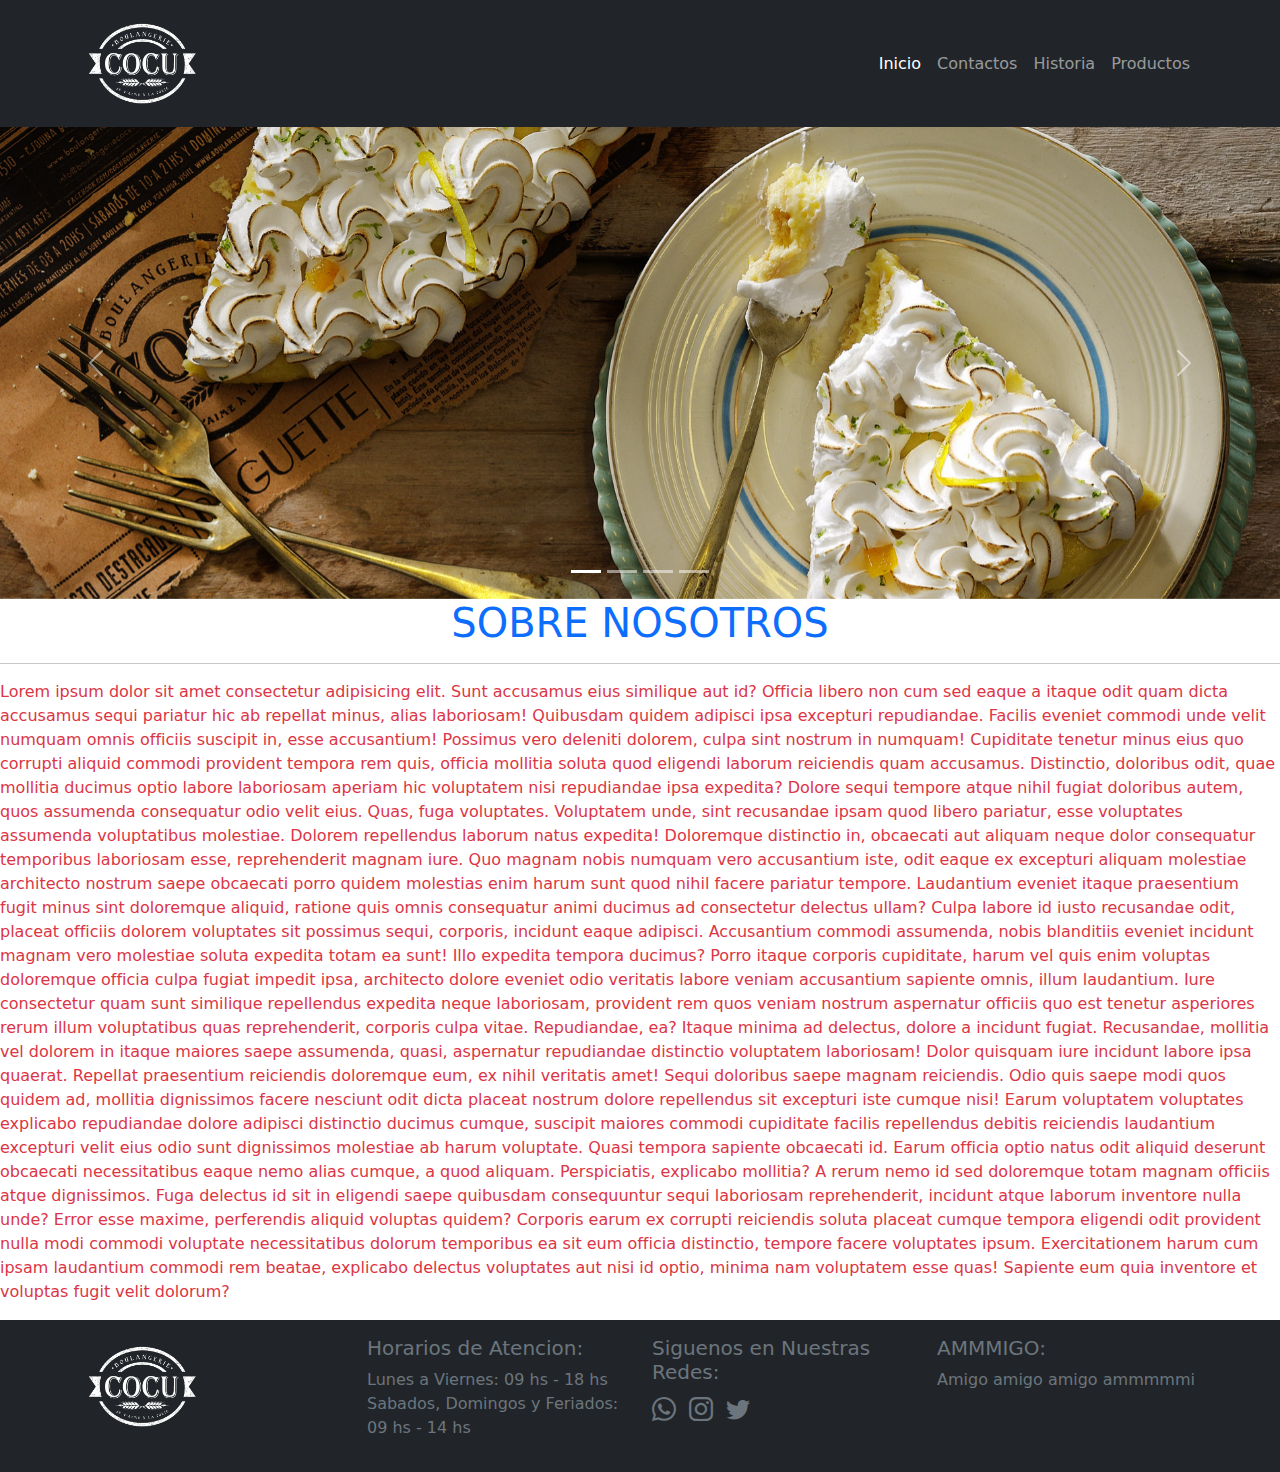
<file: index.html>
<!DOCTYPE html>
<html lang="es">
  <head>
    <meta charset="UTF-8" />
    <meta http-equiv="X-UA-Compatible" content="IE=edge" />
    <meta name="viewport" content="width=device-width, initial-scale=1.0" />
    <meta name="author" content="Facundo Mierke" />
    <meta name="description" content="Panaderia Cocu" />
    <meta
      name="keywords"
      content="Panaderia, Pan, Delicias, Facturas, Bollitos, Tortas"
    />
    <link rel="stylesheet" href="css/bootstrap.min.css" />
    <link
      rel="stylesheet"
      href="https://cdn.jsdelivr.net/npm/bootstrap-icons@1.8.3/font/bootstrap-icons.css"
    />
    <link rel="stylesheet" href="css/style.css" />
    <title>Panaderia Cocu</title>
  </head>
  <body>
    <header>
      <nav class="navbar navbar-expand-lg bg-dark navbar-dark">
        <div class="container">
          <a class="navbar-brand" href="index.html"
            ><img
              src="img/cocu_logo-450.png"
              alt="Logo Panaderia Cocu"
              width="120"
          /></a>
          <button
            class="navbar-toggler"
            type="button"
            data-bs-toggle="collapse"
            data-bs-target="#navbarSupportedContent"
            aria-controls="navbarSupportedContent"
            aria-expanded="false"
            aria-label="Toggle navigation"
          >
            <span class="navbar-toggler-icon"></span>
          </button>
          <div class="collapse navbar-collapse" id="navbarSupportedContent">
            <ul class="navbar-nav mb-2 mb-lg-0 ms-auto">
              <li class="nav-item">
                <a class="nav-link active" aria-current="page" href="#"
                  >Inicio</a
                >
              </li>
              <li class="nav-item">
                <a class="nav-link" href="pages/contactos.html">Contactos</a>
              </li>
              <li class="nav-item">
                <a class="nav-link" href="pages/historia.html">Historia</a>
              </li>
              <li class="nav-item">
                <a class="nav-link" href="pages/productos.html">Productos</a>
              </li>
            </ul>
          </div>
        </div>
      </nav>
    </header>
    <main>
      <section>
        <div
          id="sliderPanaderiaCocu"
          class="carousel slide"
          data-bs-ride="true"
        >
          <div class="carousel-indicators">
            <button
              type="button"
              data-bs-target="#sliderPanaderiaCocu"
              data-bs-slide-to="0"
              class="active"
              aria-current="true"
              aria-label="Slide 1"
            ></button>
            <button
              type="button"
              data-bs-target="#sliderPanaderiaCocu"
              data-bs-slide-to="1"
              aria-label="Slide 2"
            ></button>
            <button
              type="button"
              data-bs-target="#sliderPanaderiaCocu"
              data-bs-slide-to="2"
              aria-label="Slide 3"
            ></button>
            <button
              type="button"
              data-bs-target="#sliderPanaderiaCocu"
              data-bs-slide-to="3"
              aria-label="Slide 4"
            ></button>
          </div>
          <div class="carousel-inner">
            <div class="carousel-item active">
              <img
                src="img/slider_201603_lemonpie.jpg"
                class="d-block w-100"
                alt="Lemon Pie"
              />
            </div>
            <div class="carousel-item">
              <img
                src="img/slider_201603_painchoco.jpg"
                class="d-block w-100"
                alt="PainChoco"
              />
            </div>
            <div class="carousel-item">
              <img
                src="img/slider_201603_sandwich.jpg"
                class="d-block w-100"
                alt="Sanguche"
              />
            </div>
            <div class="carousel-item">
              <img
                src="img/slider_201603_painchoco.jpg"
                class="d-block w-100"
                alt="PainChoco"
              />
            </div>
          </div>
          <button
            class="carousel-control-prev"
            type="button"
            data-bs-target="#sliderPanaderiaCocu"
            data-bs-slide="prev"
          >
            <span class="carousel-control-prev-icon" aria-hidden="true"></span>
            <span class="visually-hidden">Previous</span>
          </button>
          <button
            class="carousel-control-next"
            type="button"
            data-bs-target="#sliderPanaderiaCocu"
            data-bs-slide="next"
          >
            <span class="carousel-control-next-icon" aria-hidden="true"></span>
            <span class="visually-hidden">Next</span>
          </button>
        </div>
      </section>
      <section>
        <h1 class="text-primary">SOBRE NOSOTROS</h1>
        <hr>
        <p class="text-danger">Lorem ipsum dolor sit amet consectetur adipisicing elit. Sunt accusamus eius similique aut id? Officia libero non cum sed eaque a itaque odit quam dicta accusamus sequi pariatur hic ab repellat minus, alias laboriosam! Quibusdam quidem adipisci ipsa excepturi repudiandae. Facilis eveniet commodi unde velit numquam omnis officiis suscipit in, esse accusantium! Possimus vero deleniti dolorem, culpa sint nostrum in numquam! Cupiditate tenetur minus eius quo corrupti aliquid commodi provident tempora rem quis, officia mollitia soluta quod eligendi laborum reiciendis quam accusamus. Distinctio, doloribus odit, quae mollitia ducimus optio labore laboriosam aperiam hic voluptatem nisi repudiandae ipsa expedita? Dolore sequi tempore atque nihil fugiat doloribus autem, quos assumenda consequatur odio velit eius. Quas, fuga voluptates. Voluptatem unde, sint recusandae ipsam quod libero pariatur, esse voluptates assumenda voluptatibus molestiae. Dolorem repellendus laborum natus expedita! Doloremque distinctio in, obcaecati aut aliquam neque dolor consequatur temporibus laboriosam esse, reprehenderit magnam iure. Quo magnam nobis numquam vero accusantium iste, odit eaque ex excepturi aliquam molestiae architecto nostrum saepe obcaecati porro quidem molestias enim harum sunt quod nihil facere pariatur tempore. Laudantium eveniet itaque praesentium fugit minus sint doloremque aliquid, ratione quis omnis consequatur animi ducimus ad consectetur delectus ullam? Culpa labore id iusto recusandae odit, placeat officiis dolorem voluptates sit possimus sequi, corporis, incidunt eaque adipisci. Accusantium commodi assumenda, nobis blanditiis eveniet incidunt magnam vero molestiae soluta expedita totam ea sunt! Illo expedita tempora ducimus? Porro itaque corporis cupiditate, harum vel quis enim voluptas doloremque officia culpa fugiat impedit ipsa, architecto dolore eveniet odio veritatis labore veniam accusantium sapiente omnis, illum laudantium. Iure consectetur quam sunt similique repellendus expedita neque laboriosam, provident rem quos veniam nostrum aspernatur officiis quo est tenetur asperiores rerum illum voluptatibus quas reprehenderit, corporis culpa vitae. Repudiandae, ea? Itaque minima ad delectus, dolore a incidunt fugiat. Recusandae, mollitia vel dolorem in itaque maiores saepe assumenda, quasi, aspernatur repudiandae distinctio voluptatem laboriosam! Dolor quisquam iure incidunt labore ipsa quaerat. Repellat praesentium reiciendis doloremque eum, ex nihil veritatis amet! Sequi doloribus saepe magnam reiciendis. Odio quis saepe modi quos quidem ad, mollitia dignissimos facere nesciunt odit dicta placeat nostrum dolore repellendus sit excepturi iste cumque nisi! Earum voluptatem voluptates explicabo repudiandae dolore adipisci distinctio ducimus cumque, suscipit maiores commodi cupiditate facilis repellendus debitis reiciendis laudantium excepturi velit eius odio sunt dignissimos molestiae ab harum voluptate. Quasi tempora sapiente obcaecati id. Earum officia optio natus odit aliquid deserunt obcaecati necessitatibus eaque nemo alias cumque, a quod aliquam. Perspiciatis, explicabo mollitia? A rerum nemo id sed doloremque totam magnam officiis atque dignissimos. Fuga delectus id sit in eligendi saepe quibusdam consequuntur sequi laboriosam reprehenderit, incidunt atque laborum inventore nulla unde? Error esse maxime, perferendis aliquid voluptas quidem? Corporis earum ex corrupti reiciendis soluta placeat cumque tempora eligendi odit provident nulla modi commodi voluptate necessitatibus dolorum temporibus ea sit eum officia distinctio, tempore facere voluptates ipsum. Exercitationem harum cum ipsam laudantium commodi rem beatae, explicabo delectus voluptates aut nisi id optio, minima nam voluptatem esse quas! Sapiente eum quia inventore et voluptas fugit velit dolorum?</p>
      </section>
    </main>
    <footer class="bg-dark py-3 text-secondary">
      <section class="container">
        <section class="row">
          <aside class="col-sm-12 col-md-6 col-lg-3">
            <a href="#">
              <img
                src="img/cocu_logo-450.png"
                alt="Logo Panaderia Cocu"
                width="120"
              />
            </a>
          </aside>
          <aside class="col-sm-12 col-md-6 col-lg-3">
            <h5>Horarios de Atencion:</h5>
            <p>
              Lunes a Viernes: 09 hs - 18 hs <br />
              Sabados, Domingos y Feriados: 09 hs - 14 hs
            </p>
          </aside>
          <aside class="col-sm-12 col-md-6 col-lg-3">
            <h5>Siguenos en Nuestras Redes:</h5>
            <article>
              <a href="#" class="text-secondary fs-4"
                ><i class="bi bi-whatsapp"></i
              ></a>
              <a href="#" class="text-secondary fs-4 mx-2"
                ><i class="bi bi-instagram"></i
              ></a>
              <a href="#" class="text-secondary fs-4"
                ><i class="bi bi-twitter"></i
              ></a>
            </article>
          </aside>
          <aside class="col-sm-12 col-md-6 col-lg-3">
            <h5>AMMMIGO:</h5>
            <p>Amigo amigo amigo ammmmmi</p>
          </aside>
        </section>
      </section>
    </footer>
    <script src="js/bootstrap.min.js"></script>
  </body>
</html>
</file>
<file: css/style.css>
body {
    display: flex;
    flex-direction: column;
    min-height: 100vh;
}
main {
    flex-grow: 1;
}
h1 {
    text-align: center;
}
</file>
